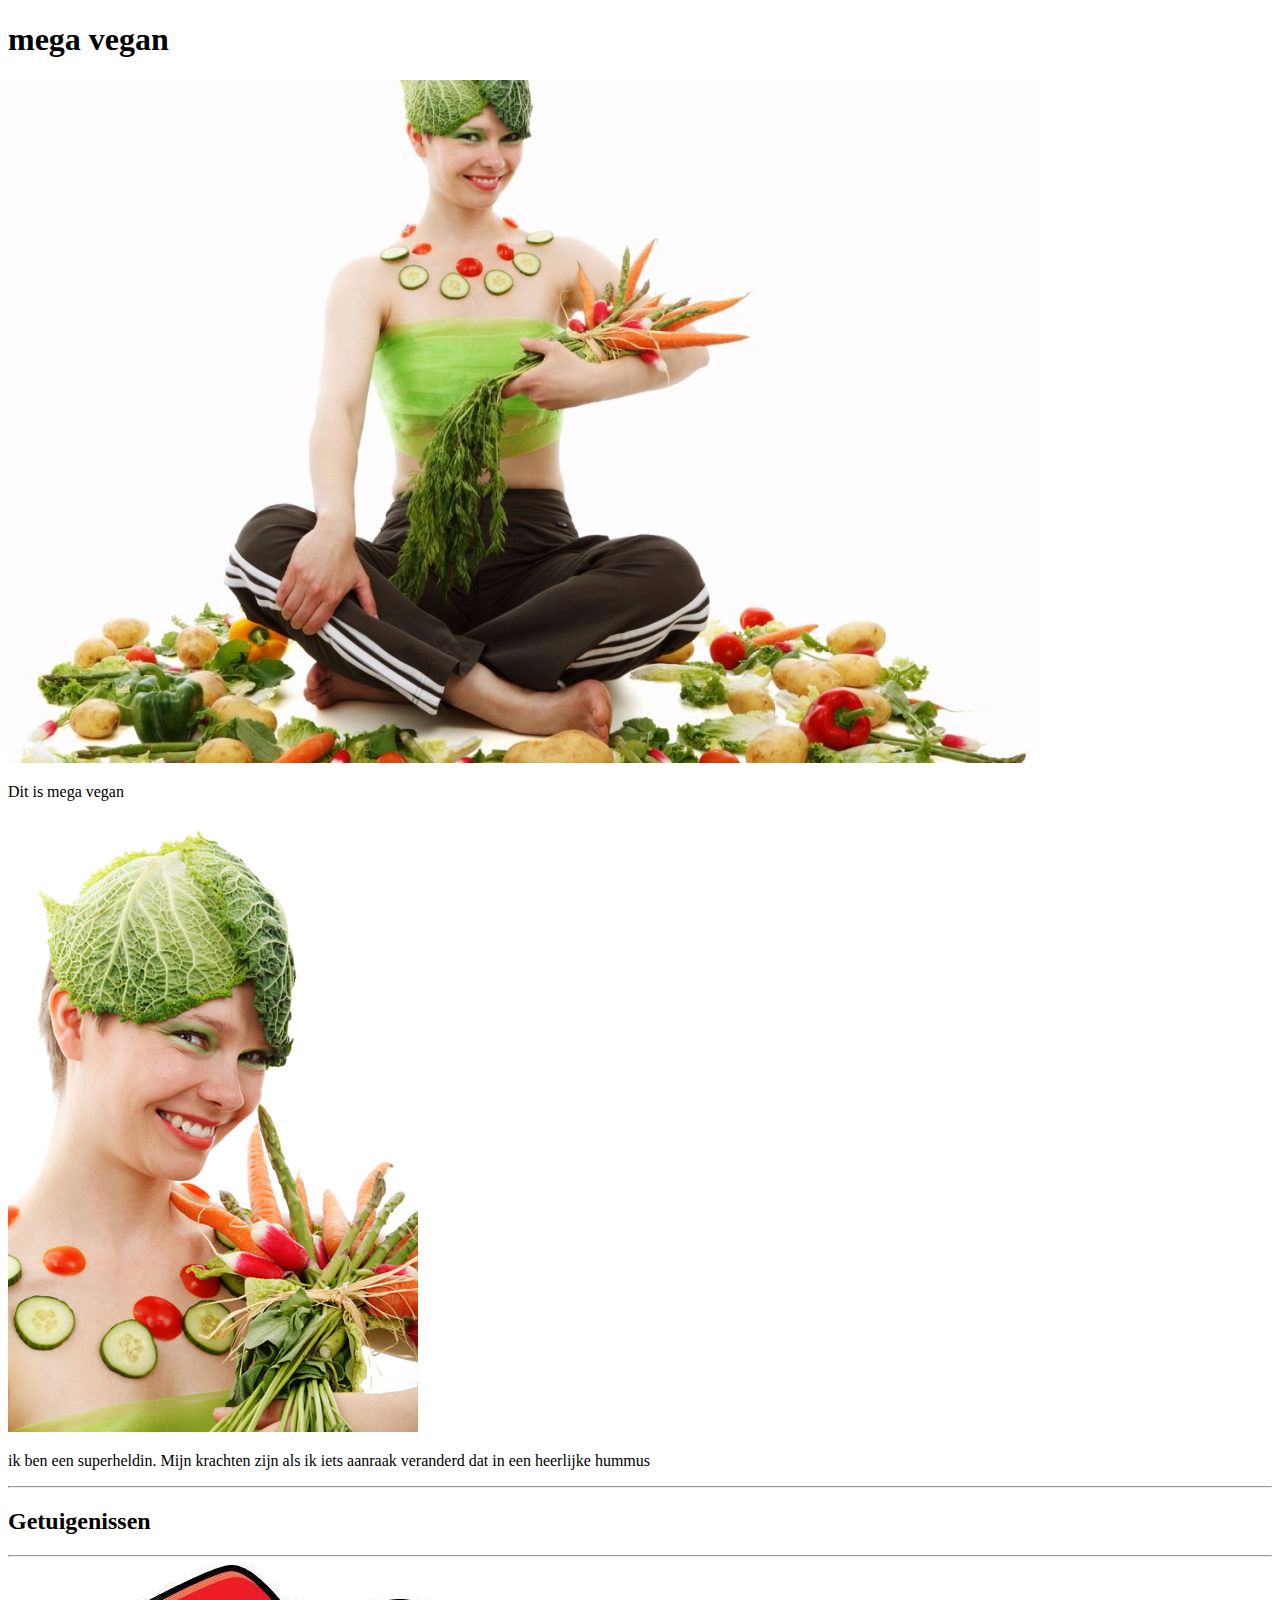
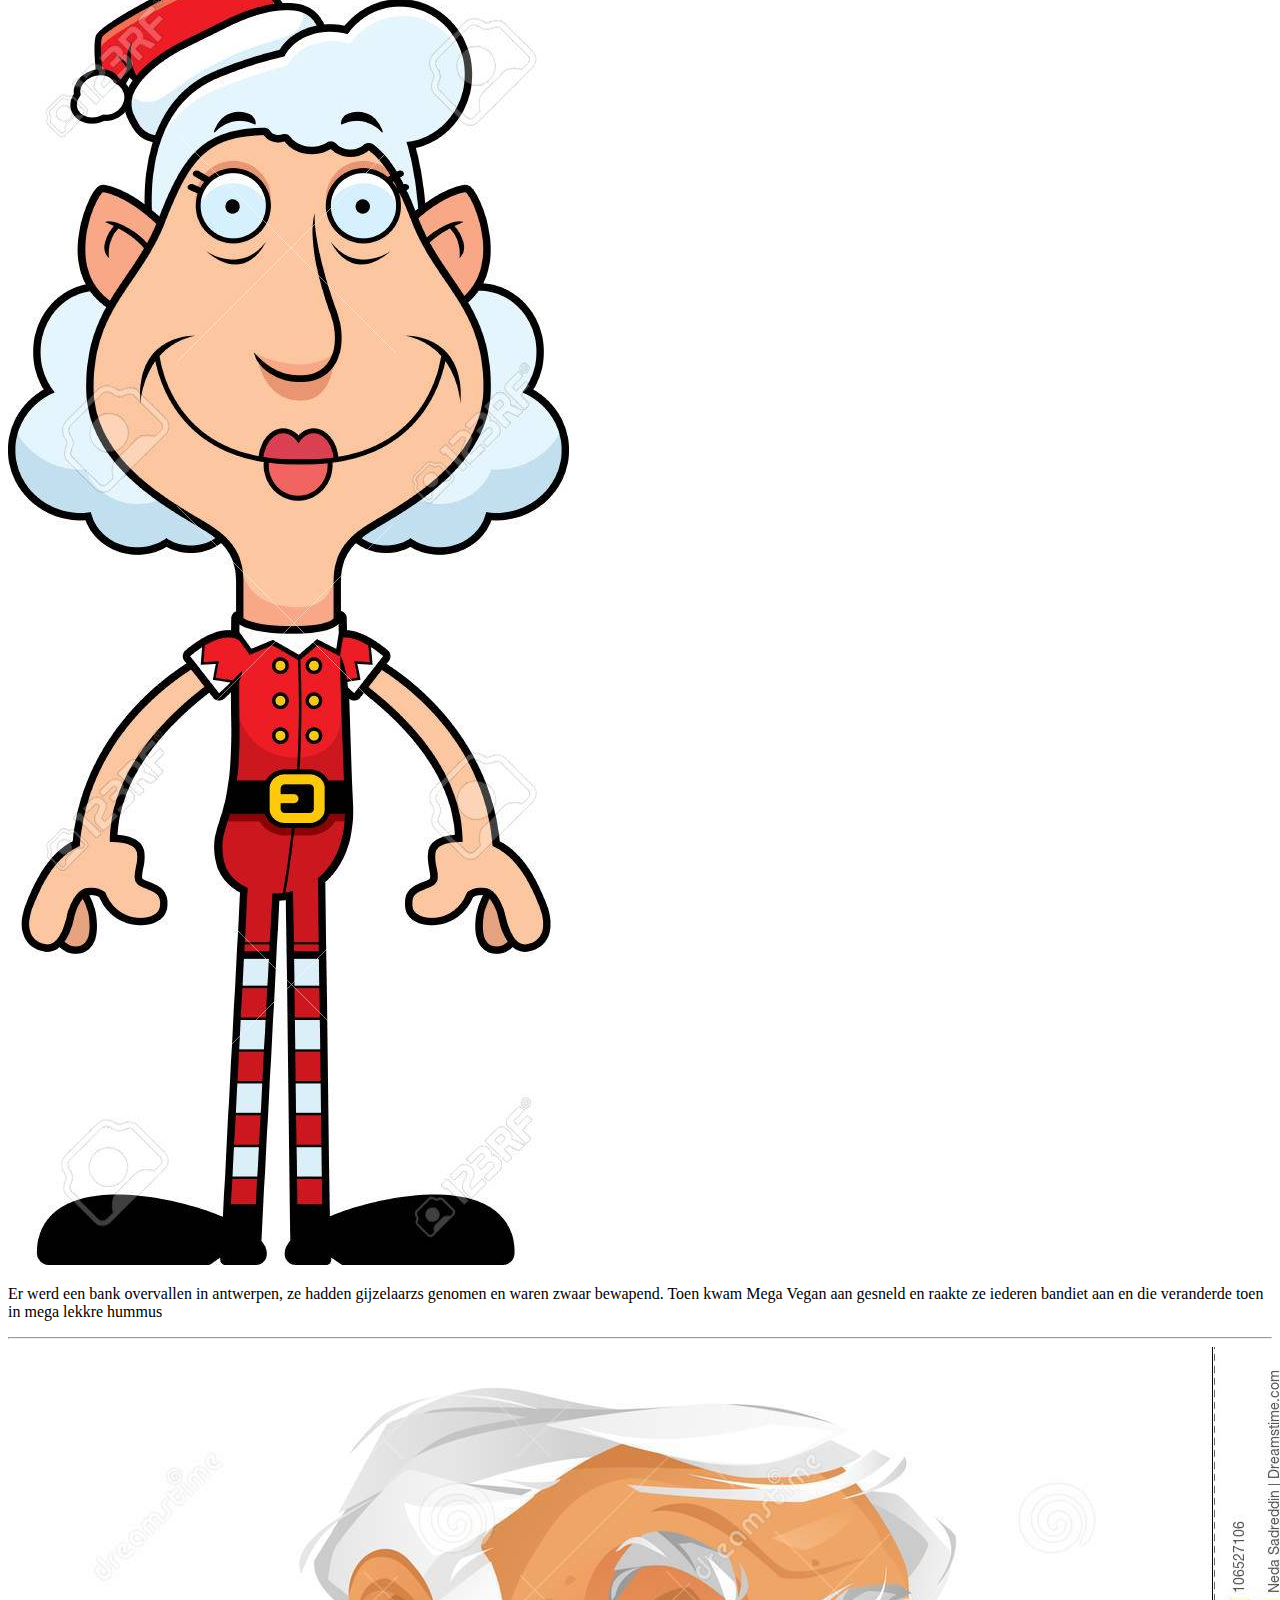
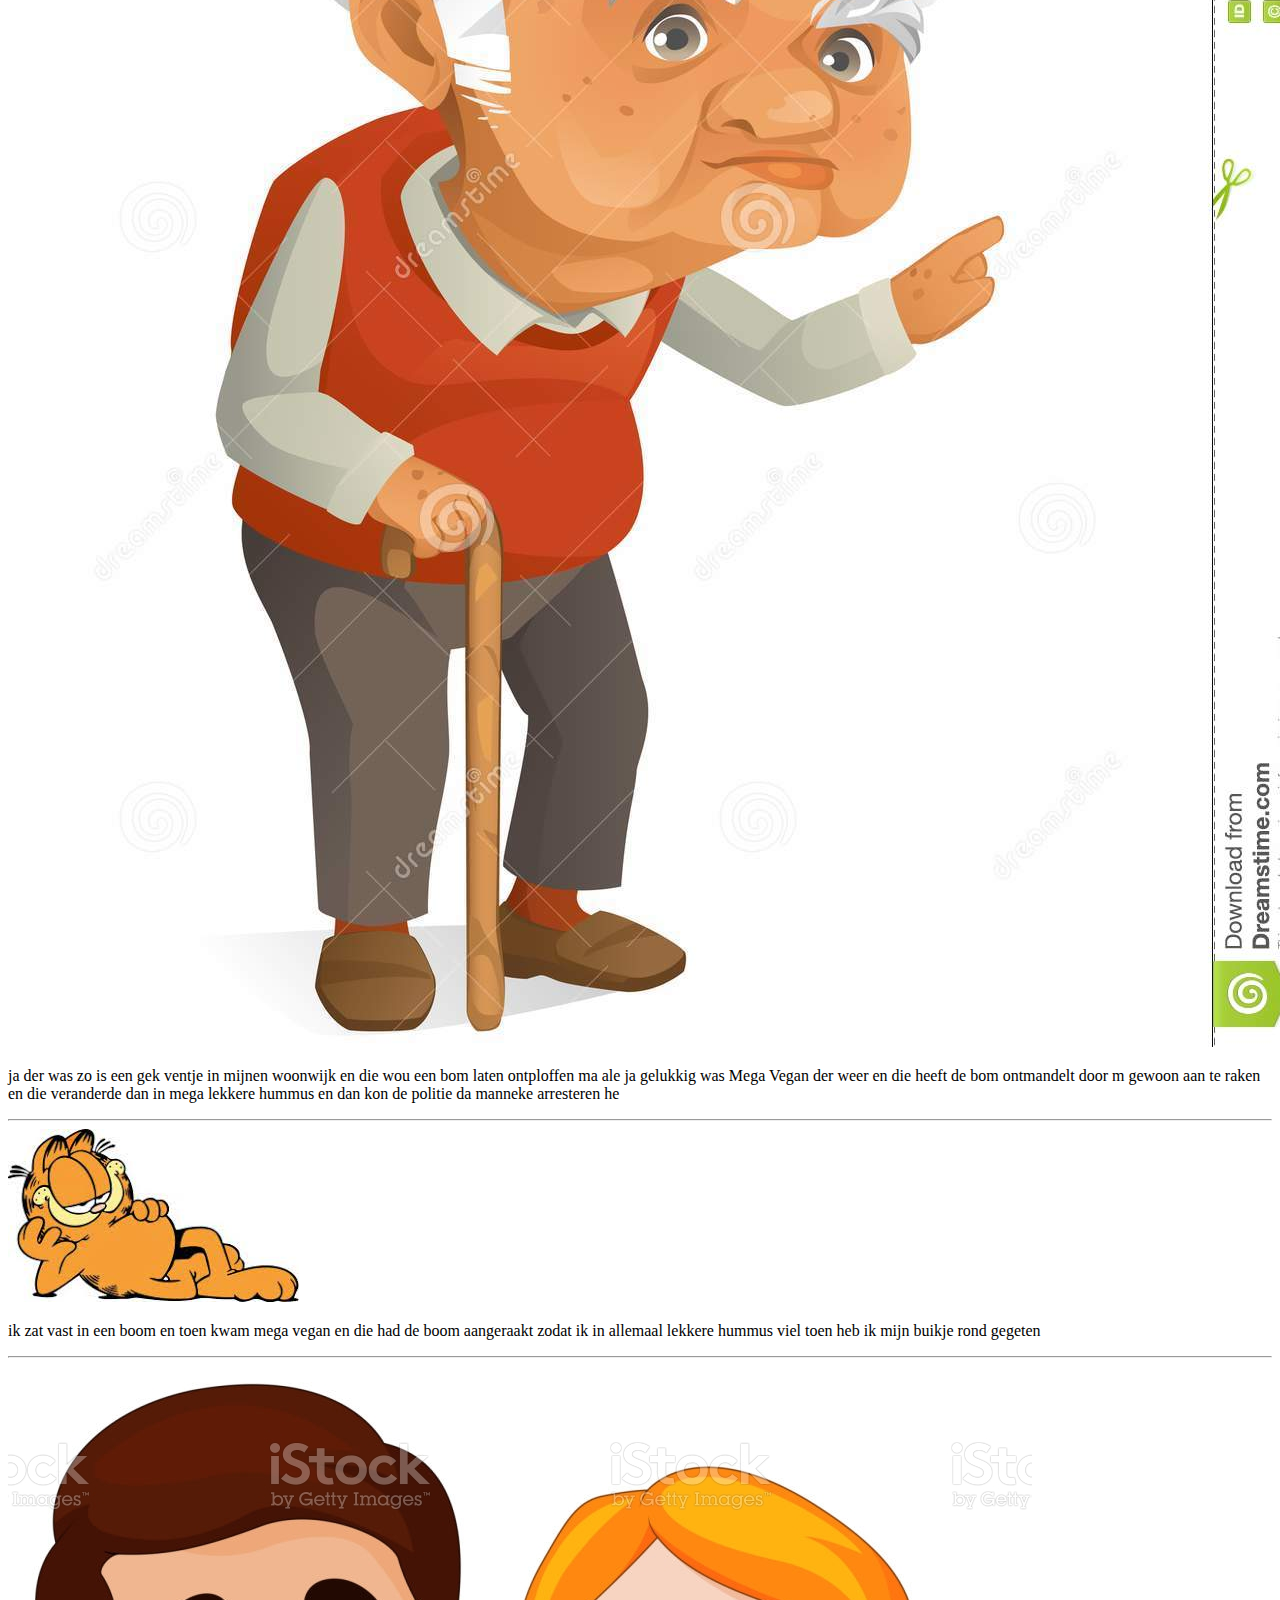
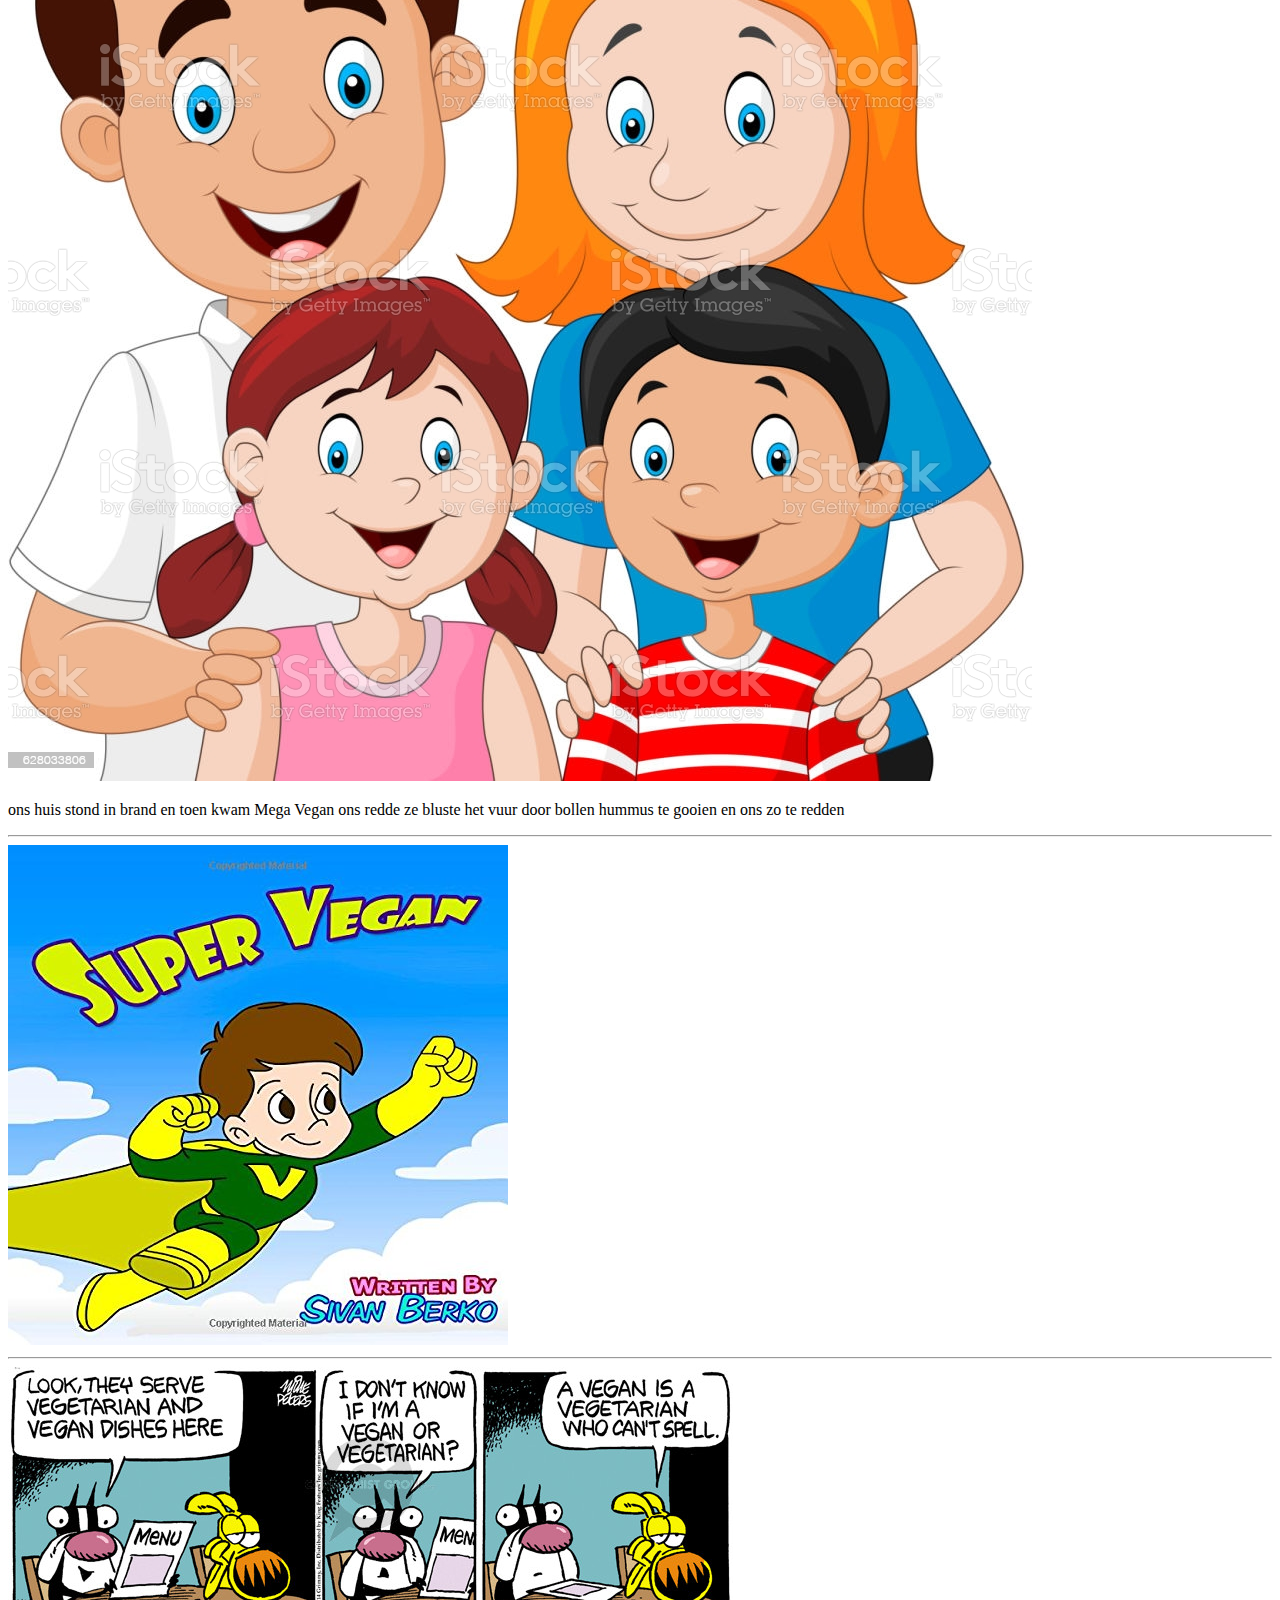
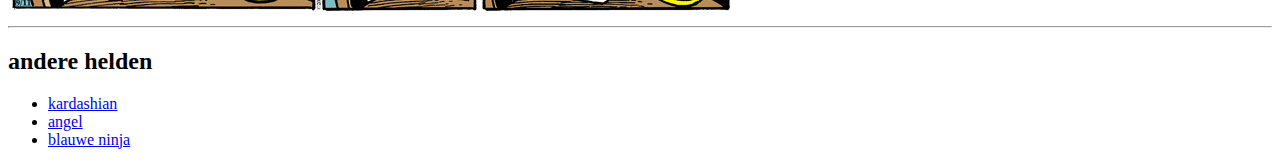
<file: opdrachten/Index.html>
<!DOCTYPE html>

<head>
    <title>mega vegan</title>
    <!--title van de website-->
</head>

<body>
    <header>
        <!--Banner-->
        <h1>mega vegan</h1>
        <img src="vegan-person.jpg" alt="fotoVegan1">
        <p>Dit is mega vegan</p>
    </header>

    <section>
        <img src="happy-vegetarian.jpg" alt="fotoVegan2">
        <p>ik ben een superheldin. Mijn krachten zijn als ik iets aanraak veranderd dat in een heerlijke hummus </p>
    </section>

    <hr>
    <!--getuigenissen-->
    <h2>Getuigenissen</h2>

    <hr>

    <section id="getuigenisOma">
        <img class="getuigenisFoto" src="oma.jpg" alt="oma">
        <p class="getuigenisUitleg">Er werd een bank overvallen in antwerpen, ze hadden gijzelaarzs genomen en waren
            zwaar bewapend. Toen kwam
            Mega Vegan aan gesneld en raakte ze iederen bandiet aan en die veranderde toen in mega lekkre hummus
        </p>
    </section>

    <hr>

    <section id="getuigenisOpa">
        <img class="getuigenisFoto" src="leuke-opa-106527106.jpg" alt="opaFoto">
        <p class="getuigenisUitleg">ja der was zo is een gek ventje in mijnen woonwijk en die wou een bom laten
            ontploffen ma ale ja gelukkig was
            Mega Vegan der weer en die heeft de bom ontmandelt door m gewoon aan te raken en die veranderde dan in mega
            lekkere hummus en dan kon
            de politie da manneke arresteren he
        </p>
    </section>

    <hr>

    <section id="getuigenisKat">
        <img class="getuigenisFoto" src="kat.jpg" alt="kat">
        <p class="getuigenisUitleg">
            ik zat vast in een boom en toen kwam mega vegan en die had de boom aangeraakt zodat ik in allemaal lekkere
            hummus viel
            toen heb ik mijn buikje rond gegeten
        </p>
    </section>

    <hr>

    <section id="getuigenisFamilie">
        <img class="getuigenisFoto" src="familie.jpg" alt="familie">
        <p class="getuigenisUitleg">
            ons huis stond in brand en toen kwam Mega Vegan ons redde
            ze bluste het vuur door bollen hummus te gooien en ons zo te redden
        </p>
    </section>

    <hr>
    <!--comics-->
    <article id="comics1">
        <img class="comicFoto" src="1ste comic.jpg" alt="1stComic">
    </article>
    
    <hr>

    <article id="comic2">
        <img class="comicFoto" src="comic.jpg" alt="2deComic">
    </article>

    <hr>

    <footer>
        <h2>andere helden</h2>
        <ul>
            <li>
                <a href="https://i.pinimg.com/564x/9a/0d/fd/9a0dfde3adad7803166ad2122af5c0a3.jpg">kardashian</a>
            </li>

            <li>
                <a href="https://pbs.twimg.com/profile_images/1421621297763733505/xg2SJfJD_400x400.jpg">angel</a>
            </li>

            <li>
                <a href="https://www.gannett-cdn.com/-mm-/039172b1806912a899086417b1468e321fcb9fdd/c=0-205-2764-3890/local/-/media/2017/06/29/USATODAY/USATODAY/636343354450642079-NJGO-VERT-ELEMENT-Jay-DOM-2764x4096-master-rev-1.jpg">blauwe
                    ninja</a>
            </li>
        </ul> 
    </footer>
</body>
</file>
